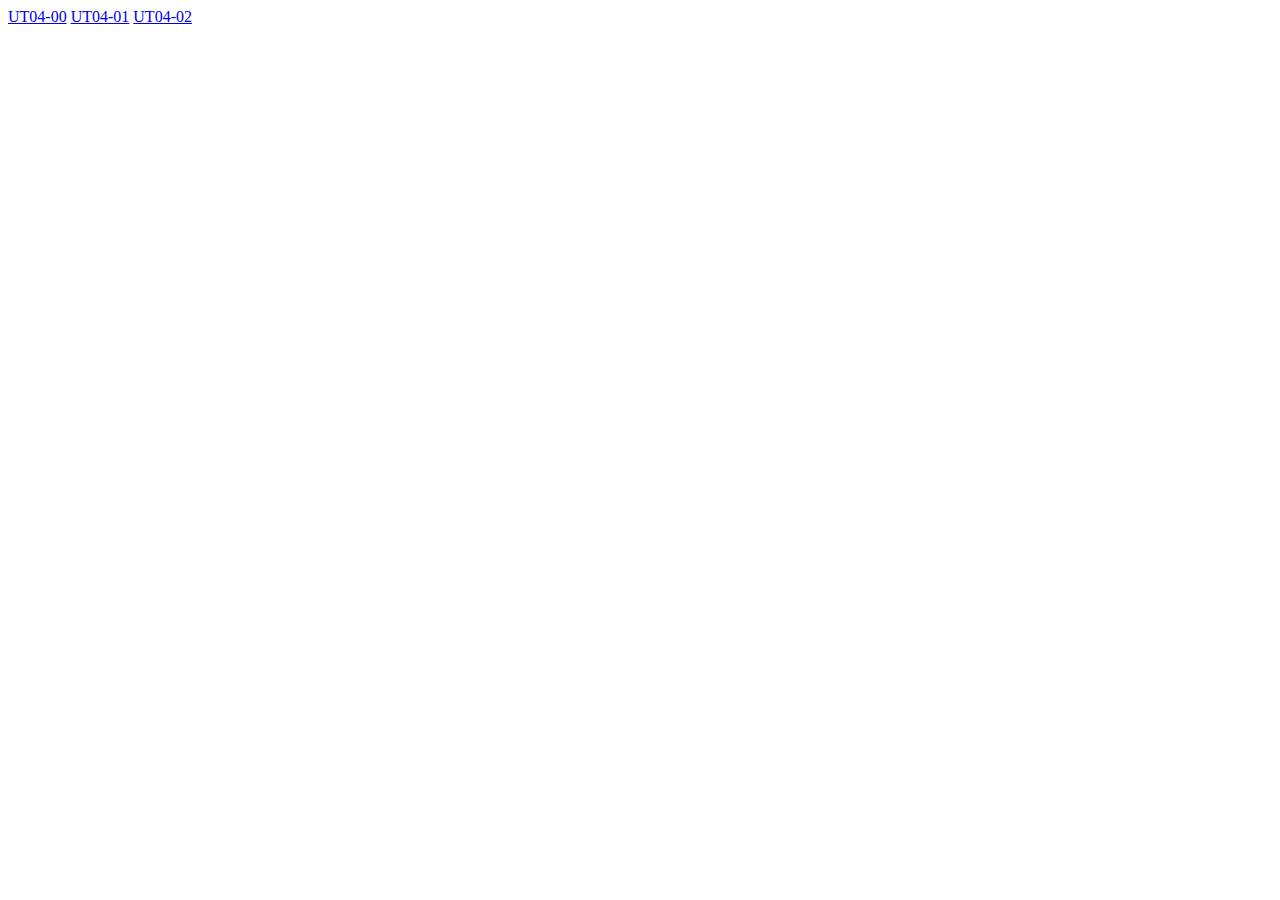
<file: index.html>
<!DOCTYPE html>
<html lang="en">
<head>
    <meta charset="UTF-8">
    <meta name="viewport" content="width=device-width, initial-scale=1.0">
    <title>Document</title>
</head>
<body>
    <a href="./DEW/UT04-00/index.html">UT04-00</a>
    <a href="./DEW/UT04-01/index.html">UT04-01</a>
    <a href="./DEW/UT04-02/index.html">UT04-02</a>
</body>
</html>
</file>
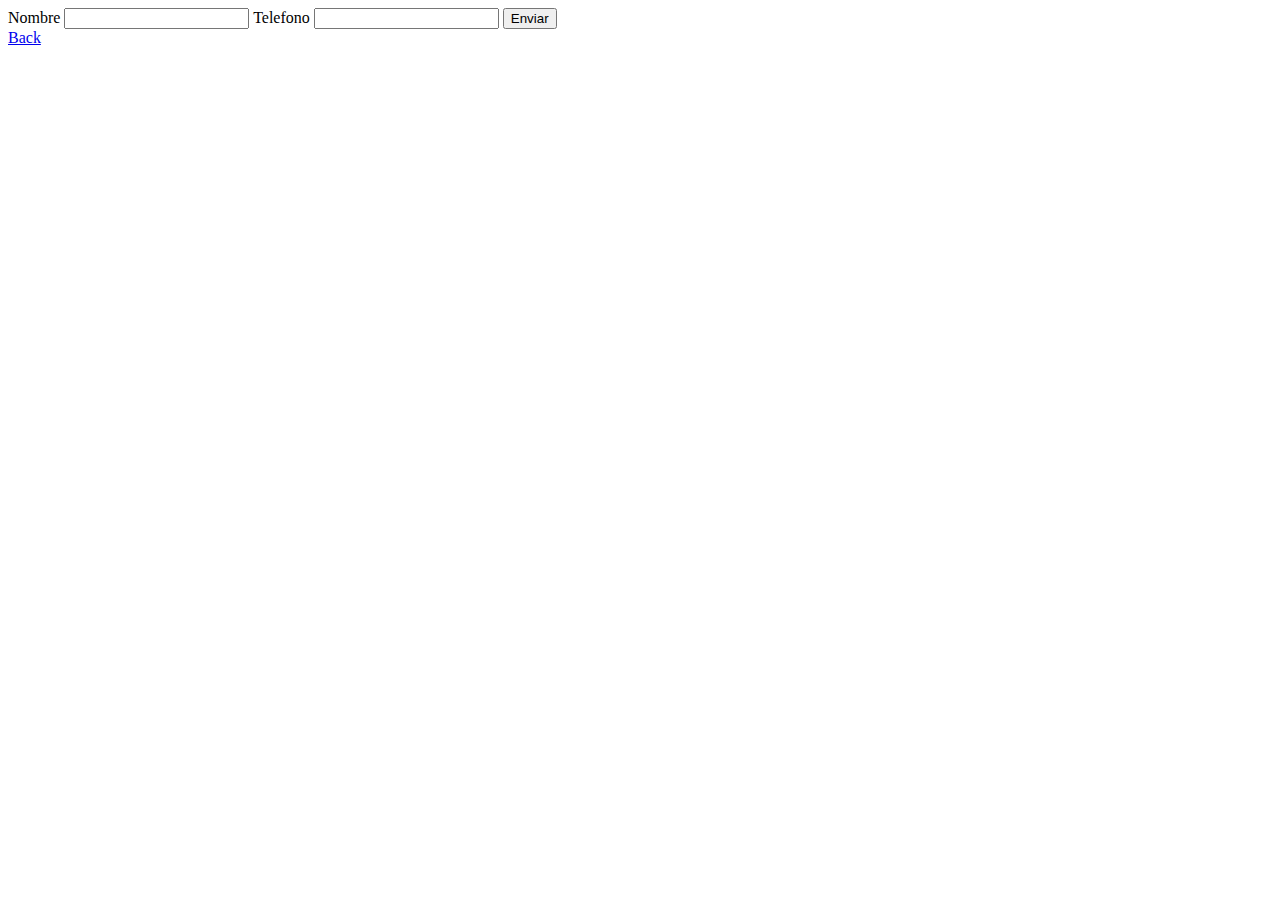
<file: UT04-00/index.html>
<!DOCTYPE html>
<html lang="en">
<head>
    <meta charset="UTF-8">
    <meta name="viewport" content="width=device-width, initial-scale=1.0">
    <title>Formulario</title>
</head>
<body>
    <form action="">
    <label for="nombre">Nombre</label>
    <input id="nombre" type="text">
    <label for="tel">Telefono</label>
    <input id="tel" type="tel">
    <input type="submit" value="Enviar">
    </form>
    <a href="../index.html">Back</a>
</body>
</html>
</file>
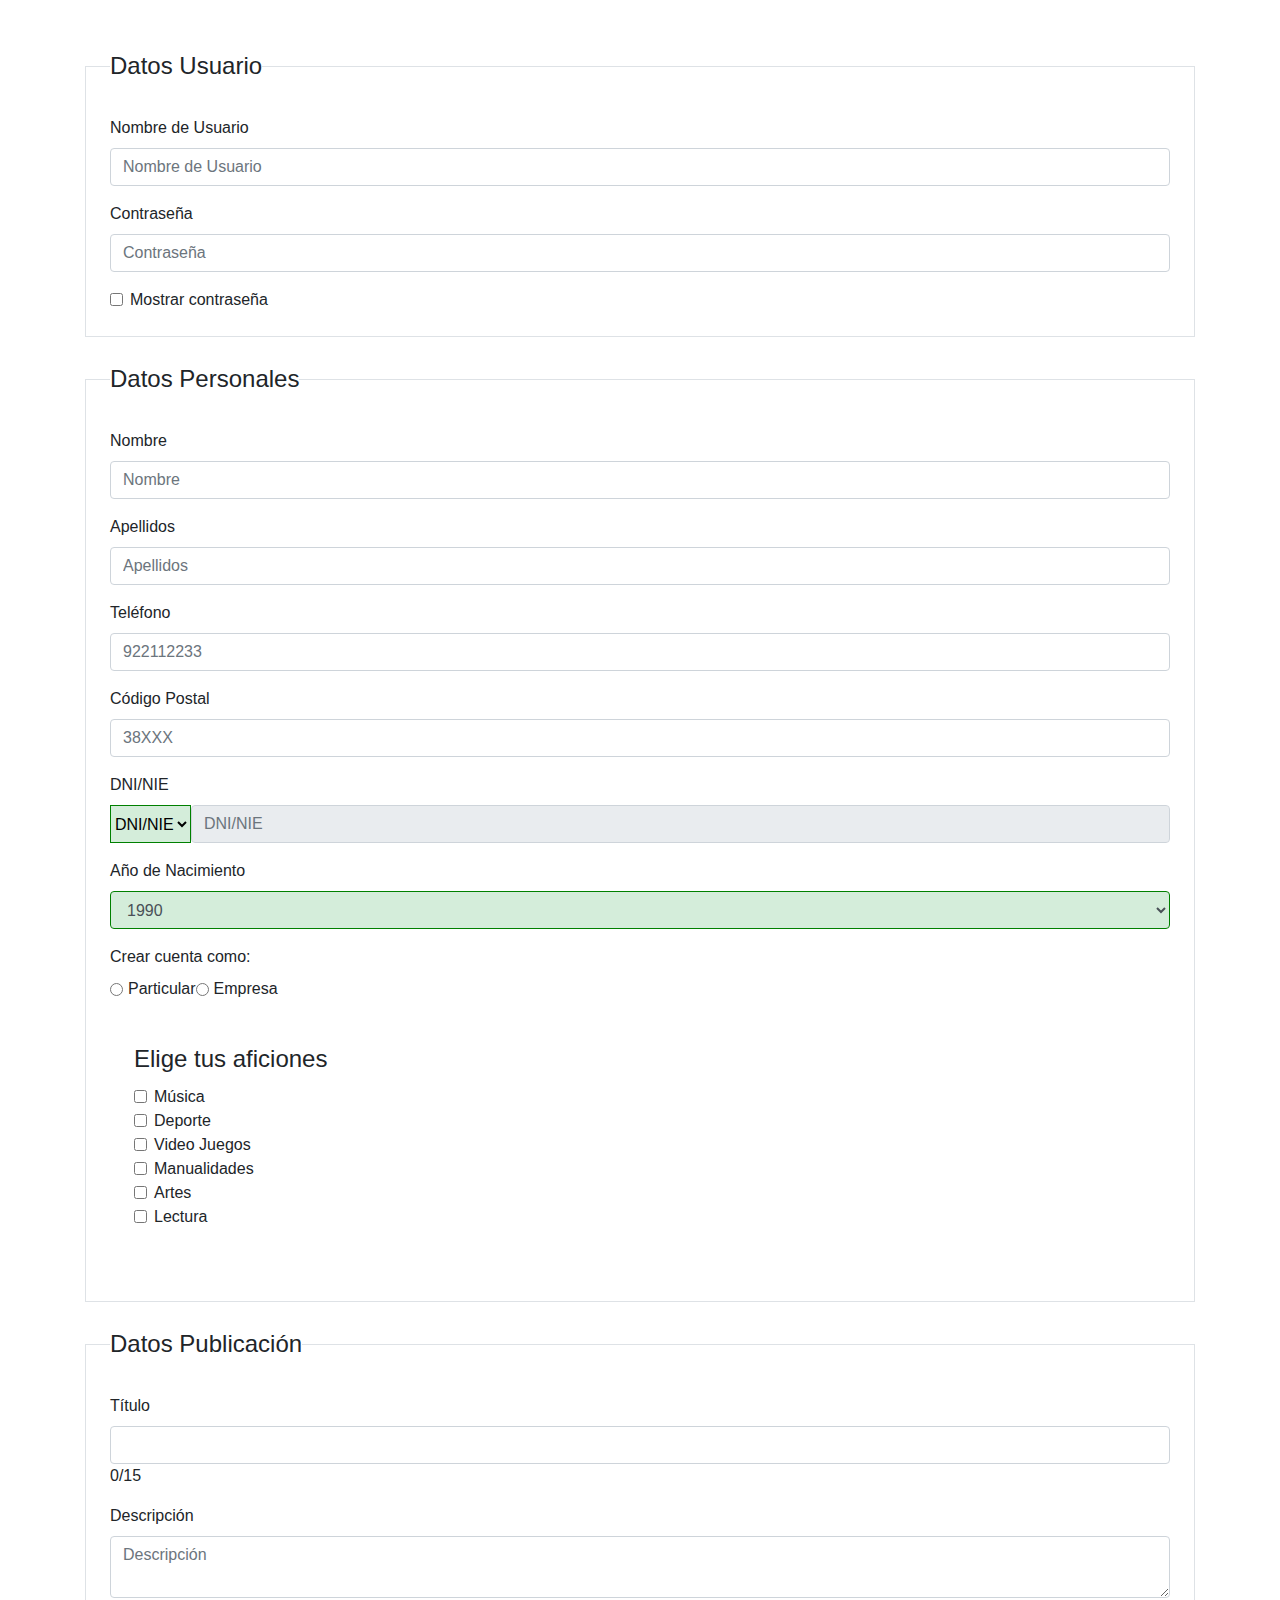
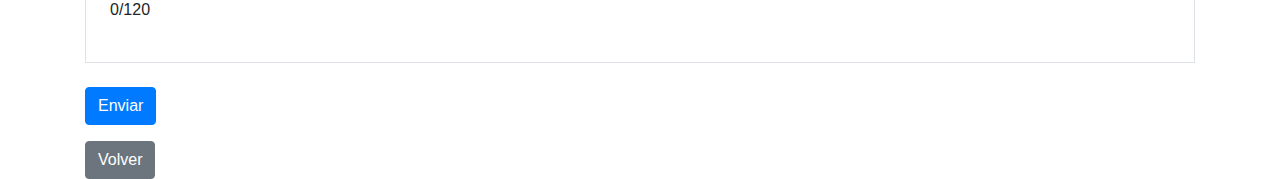
<file: UT04-01/index.html>
<!DOCTYPE html>
<html lang="en">
<head>
    <meta charset="UTF-8">
    <meta name="viewport" content="width=device-width, initial-scale=1.0">
    <title>Formulario</title>
    <!-- Vincular Bootstrap desde un CDN -->
    <link rel="stylesheet" href="https://stackpath.bootstrapcdn.com/bootstrap/4.5.2/css/bootstrap.min.css">
    <!-- Tu hoja de estilos personalizada (opcional) -->
    <link rel="stylesheet" href="./css/sylte.css">
</head>
<body>
    <div class="container mt-5">
        <form id="frm" action="https://www.w3schools.com/action_page.php" method="post" novalidate>
            <!-- Datos Usuario -->
            <fieldset class="border p-4 mb-4">
                <legend class="w-auto">Datos Usuario</legend>
                <div class="form-group">
                    <label for="nombreUser">Nombre de Usuario</label>
                    <input  name="NombreUsuario" id="nombreUser" type="text" class="form-control" placeholder="Nombre de Usuario" required minlength="1" required>
                    <span id="errorUser" class="errorText"></span>
                </div>
                <div class="form-group">
                    <label for="password">Contraseña</label>
                    <input name="Contrasena" id="password" type="password" class="form-control" placeholder="Contraseña" required>
                    <span id="errorPass" class="errorText"></span>
                </div>
                <div class="form-check">
                    <input type="checkbox" class="form-check-input" onclick="myFunction()">
                    <label for="Rememberpass" class="form-check-label">Mostrar contraseña</label>
                </div>
            </fieldset>

            <!-- Datos Personales -->
            <fieldset class="border p-4 mb-4">
                <legend class="w-auto">Datos Personales</legend>
                <div class="form-group">
                    <label for="nombre">Nombre</label>
                    <input id="nombre" name="Nombre" type="text" class="form-control" pattern="[A-Za-z]+" placeholder="Nombre" required>
                </div>
                <div class="form-group">
                    <label for="apellidos">Apellidos</label>
                    <input id="apellidos" name="Apellidos" type="text" class="form-control" placeholder="Apellidos" required>
                </div>
                <div class="form-group">
                    <label for="tel">Teléfono</label>
                    <input name="Telefono" id="tel" type="tel" class="form-control" placeholder="922112233" max="999999999" oninput="validarLongitudTelefono(this)"  required>
                </div>
                <div class="form-group">
                    <label for="codP">Código Postal</label>
                    <input name="CodigoPostal" id="codP" type="number" class="form-control" placeholder="38XXX" max="99999" oninput="validarLongitud(this)" required>
                </div>
                <div class="form-group">
                    <label for="dniText">DNI/NIE</label>
                    <div class="d-flex">
                        <select name="dniNie" id="dniNie" required onchange="habilitarInput()">
                            <option value="default" disabled selected>DNI/NIE</option>
                            <option value="DNI">DNI</option>
                            <option value="NIE">NIE</option>
                        </select>
                        <input id="dniText" name="TipoDocumento" type="text" class="form-control" placeholder="DNI/NIE" disabled required>
                    </div>
                </div>
                <div class="form-group">
                    <label for="year">Año de Nacimiento</label>
                    <select name="AnioNacimiento" id="year" class="form-control" required>
                        <option value="1990">1990</option>
                        <option value="1991">1991</option>
                        <option value="1992">1992</option>
                        <option value="1993">1993</option>
                        <option value="1994">1994</option>
                        <option value="1995">1995</option>
                        <option value="1996">1996</option>
                        <option value="1997">1997</option>
                        <option value="1998">1998</option>
                        <option value="1999">1999</option>
                        <option value="2000">2000</option>
                        <option value="2001">2001</option>
                        <option value="2002">2002</option>
                        <option value="2003">2003</option>
                        <option value="2004">2004</option>
                        <option value="2005">2005</option>
                        <option value="2006">2006</option>
                        <option value="2007">2007</option>
                        <option value="2008">2008</option>
                        <option value="2009">2009</option>
                        <option value="2010">2010</option>
                    </select>
                
                </div>
                <div class="form-group d-flex flex-column">
                    <label>Crear cuenta como:</label>
                    <div class="form-check form-check-inline">
                        <input type="radio" id="particular" name="CuentaComo" value="particular" class="form-check-input" required>
                        <label for="particular" class="form-check-label">Particular</label>
                        <input type="radio" id="empresa" name="CuentaComo" value="empresa" class="form-check-input" required>
                        <label for="empresa" class="form-check-label">Empresa</label>
                    </div>
                </div>

                           <!-- Aficiones -->
            <div class="p-4 mb-4">
                <legend class="w-auto">Elige tus aficiones</legend>
                <div class="form-check">
                    <input type="checkbox" id="aficiones1" name="aficiones1" value="Música" class="form-check-input">
                    <label for="aficiones1" class="form-check-label">Música</label>
                </div>
                <div class="form-check">
                    <input type="checkbox" id="aficiones2" name="aficiones2" value="Deporte" class="form-check-input">
                    <label for="aficiones2" class="form-check-label">Deporte</label>
                </div>
                <div class="form-check">
                    <input type="checkbox" id="aficiones3" name="aficiones3" value="Juegos" class="form-check-input">
                    <label for="aficiones3" class="form-check-label">Video Juegos</label>
                </div>
                <div class="form-check">
                    <input type="checkbox" id="aficiones4" name="aficiones4" value="Manualidades" class="form-check-input">
                    <label for="aficiones4" class="form-check-label">Manualidades</label>
                </div>
                <div class="form-check">
                    <input type="checkbox" id="aficiones5" name="aficiones5" value="Artes" class="form-check-input">
                    <label for="aficiones5" class="form-check-label">Artes</label>
                </div>
                <div class="form-check">
                    <input type="checkbox" id="aficiones6" name="aficiones6" value="Lectura" class="form-check-input">
                    <label for="aficiones6" class="form-check-label">Lectura</label>
                </div>
            </div>
            <input type="text" name="Aficiones" hidden>
            </fieldset>

            <!-- Datos Publicación -->
            <fieldset class="border p-4 mb-4">
                <legend class="w-auto">Datos Publicación</legend>
                <div class="form-group">
                    <label for="dptitle">Título</label>
                    <input type="text" id="dptitle" name="PublicacionTitulo" class="form-control" maxlength="15" required>
                    <span id="conttitle">0/15</span>
                </div>
                <div class="form-group">
                    <label for="description">Descripción</label>
                    <textarea name="PublicacionDescripcion" id="description" class="form-control" placeholder="Descripción" maxlength="120"  required></textarea>
                    <span id="contDesc">0/120</span>
                </div>
            </fieldset>

            <!-- Botón de Enviar -->
            <button type="submit" class="btn btn-primary">Enviar</button>
        </form>

        <!-- Enlace para regresar -->
        <a href="../index.html" class="btn btn-secondary mt-3">Volver</a>
    </div>

    <!-- Incluir jQuery, Popper.js y Bootstrap JS -->
    <script src="https://code.jquery.com/jquery-3.5.1.slim.min.js"></script>
    <script src="https://cdn.jsdelivr.net/npm/@popperjs/core@2.5.4/dist/umd/popper.min.js"></script>
    <script src="https://stackpath.bootstrapcdn.com/bootstrap/4.5.2/js/bootstrap.min.js"></script>
    <script src="./js/main.js"></script>
</body>
</html>
</file>
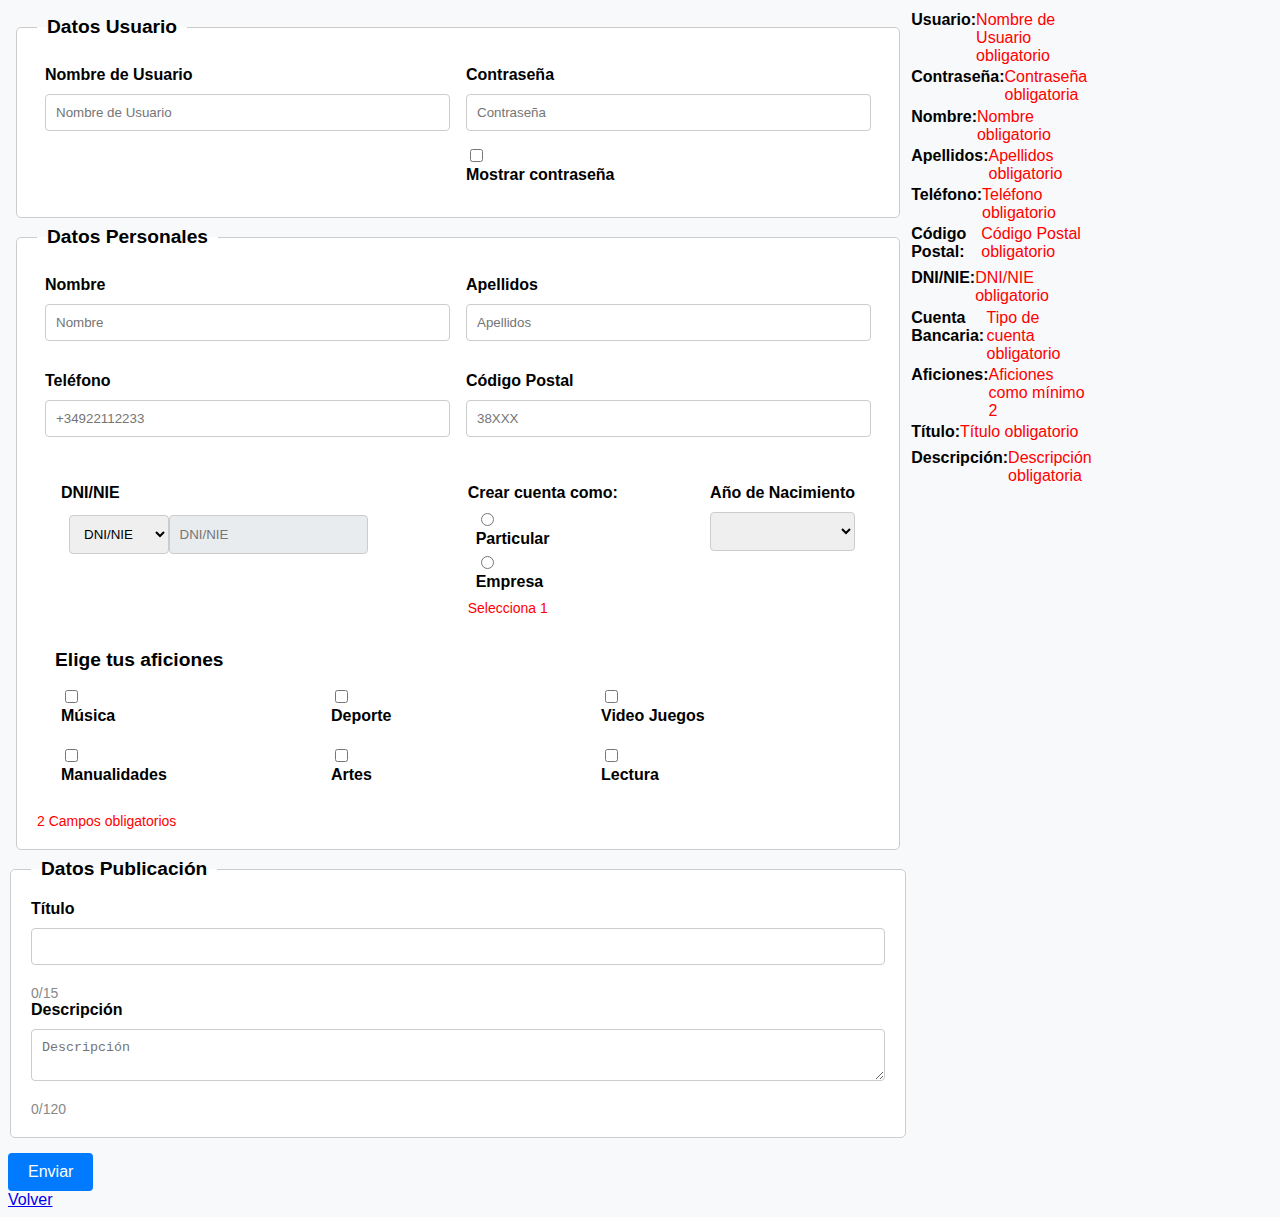
<file: UT04-02/index.html>
<!DOCTYPE html>
<html lang="en">
<head>
    <meta charset="UTF-8">
    <meta name="viewport" content="width=device-width, initial-scale=1.0">
    <title>Formulario</title>
    <link rel="stylesheet" href="./css/sylte.css">
</head>
<body>
    <main>
    <section>
        <form id="frm" action="https://www.w3schools.com/action_page.php" method="post" novalidate>
            <fieldset class="DatoUser">
                <legend>Datos Usuario</legend>
                <div>
                    <label for="nombreUser">Nombre de Usuario</label>
                    <input  name="NombreUsuario" id="nombreUser" type="text" placeholder="Nombre de Usuario" minlength="4" maxlength="20" required>
                    <span id="errorUser" class="errorText"></span>
                </div>
                <div>
                    <label for="password">Contraseña</label>
                    <input name="Contrasena" id="password" type="password" placeholder="Contraseña" pattern="[0-9]{8}$" maxlength="8" required>
                    <span id="errorPass" class="errorText"></span>
                    <div class="form-check">
                        <input id="checkbox" type="checkbox" class="form-check-input">
                        <label for="Rememberpass" class="form-check-label">Mostrar contraseña</label>
                    </div>
                </div>
            </fieldset>
            <fieldset class="DatoPersonal">
                <legend >Datos Personales</legend>
                <div>
                    <label for="nombre">Nombre</label>
                    <input id="nombre" name="Nombre" type="text" pattern="[A-Za-z]+" placeholder="Nombre" minlength="4" maxlength="20" required>
                    <span id="errorNombre" class="errorText"></span>
                </div>
                <div>
                    <label for="apellidos">Apellidos</label>
                    <input id="apellidos" name="Apellidos" type="text" placeholder="Apellidos" minlength="4" maxlength="20" required>
                    <span id="errorApellidos" class="errorText"></span>
                </div>
                <div>
                    <label for="tel">Teléfono</label>
                    <input name="Telefono" id="tel" type="tel" pattern="^\+34[0-9]{9}$" placeholder="+34922112233" maxlength="12" required>
                    <span id="errorTel" class="errorText"></span>
                </div>
                <div>
                    <label for="codP">Código Postal</label>
                    <input name="CodigoPostal" id="codP" type="text" pattern="^38[0-9]{3}$" placeholder="38XXX" maxlength="5" required>
                    <span id="errorCodP" class="errorText"></span>
                </div>
                <div class="DniCuentaNacimiento">
                    <div>
                    <div>
                    <label for="dniText">DNI/NIE</label>
                    <div class="DniNieCss">
                        <select name="DniNie" id="dniNie" required>
                            <option value="" disabled selected>DNI/NIE</option>
                            <option value="DNI">DNI</option>
                            <option value="NIE">NIE</option>
                        </select>
                        <input id="dniText" name="TipoDocumento" type="text" placeholder="DNI/NIE" pattern="([XYZxyz]\d{7}|[0-9]{8})[A-Za-z]" minlength="9" maxlength="9" disabled required>
                    </div>
                    <span id="errorDniNie" class="errorText"></span> 
                    </div>
                 
                   
                    <div class="form-group d-flex flex-column">
                        <label>Crear cuenta como:</label>
                        <div class="form-check form-check-inline">
                            <input type="radio" id="particular" name="CuentaComo" value="particular" class="form-check-input" required>
                            <label for="particular" class="form-check-label">Particular</label>
                            <input type="radio" id="empresa" name="CuentaComo" value="empresa" class="form-check-input" required>
                            <label for="empresa" class="form-check-label">Empresa</label>
                        </div>
                        <span id="errorCuenta" class="errorText">Selecciona 1</span>
                    </div>
                    <div  >
                        <label for="year">Año de Nacimiento</label>
                        <select name="AnioNacimiento" id="year" required>
                        </select>
                    </div>
                </div>
                </div>
            <div class="DivAficiones">
                <legend>Elige tus aficiones</legend>
                <div class="aficiones">
                <div class="form-check">
                    <input type="checkbox" id="aficiones1" value="MU" class="checkbox">
                    <label for="aficiones1" class="form-check-label">Música</label>
                </div>
                <div class="form-check">
                    <input type="checkbox" id="aficiones2" value="DE" class="checkbox">
                    <label for="aficiones2" class="form-check-label">Deporte</label>
                </div>
                <div class="form-check">
                    <input type="checkbox" id="aficiones3" value="VI" class="checkbox">
                    <label for="aficiones3" class="form-check-label">Video Juegos</label>
                </div>
                <div class="form-check">
                    <input type="checkbox" id="aficiones4" value="MA" class="checkbox">
                    <label for="aficiones4" class="form-check-label">Manualidades</label>
                </div>
                <div class="form-check">
                    <input type="checkbox" id="aficiones5" value="AR" class="checkbox">
                    <label for="aficiones5" class="form-check-label">Artes</label>
                </div>
                <div class="form-check">
                    <input type="checkbox" id="aficiones6" value="LE" class="checkbox">
                    <label for="aficiones6" class="form-check-label">Lectura</label>
                </div>
                </div>
            </div>
            <span id="errorAficiones" class="errorText">2 Campos obligatorios</span>
            <input type="text" name="Aficiones" id="hideAficiones" hidden required>
            </fieldset>
            <fieldset>
                <legend>Datos Publicación</legend>
                <div  >
                    <label for="dptitle">Título</label>
                    <input type="text" id="dptitle" name="PublicacionTitulo" minlength="4" maxlength="15" required>
                    <span id="conttitle">0/15</span>
                    <span id="errorTitle" class="errorText"></span>
                </div>
                <div  >
                    <label for="description">Descripción</label>
                    <textarea name="PublicacionDescripcion" id="description" placeholder="Descripción" minlength="4" maxlength="120"  required></textarea>
                    <span id="contDesc">0/120</span>
                    <span id="errorDesc" class="errorText"></span>
                </div>
            </fieldset>
            <button type="submit">Enviar</button>
        </form>
        <a href="../index.html">Volver</a>
    </section>
    <section id="logs">
        <div>
            <label for="validaUser">Usuario:</label>
            <span type="text" id="validaUser"> Nombre de Usuario obligatorio </span>
        </div>
        <div>
            <label for="validaPass">Contraseña:</label>
            <span type="password" id="validaPass"> Contraseña obligatoria </span>
        </div>
        <div>
            <label for="validaNombre">Nombre:</label>
            <span type="text" id="validaNombre"> Nombre obligatorio </span>
        </div>
        <div>
            <label for="validaApellidos">Apellidos:</label>
            <span type="text" id="validaApellidos"> Apellidos obligatorio </span>
        </div>
        <div>
            <label for="validaTel">Teléfono:</label>
            <span type="text" id="validaTel"> Teléfono obligatorio </span>
        </div>
        <div>
            <label for="validaCodP">Código Postal:</label>
            <span type="text" id="validaCodP"> Código Postal obligatorio </span>
        </div>
        <div>
            <label for="validaDniNie">DNI/NIE:</label>
            <span type="text" id="validaDniNie"> DNI/NIE obligatorio </span>
        </div>
        <div>
            <label for="validaCuenta">Cuenta Bancaria:</label>
            <span type="text" id="validaCuenta"> Tipo de cuenta obligatorio </span>
        </div>
        <div>
            <label for="validaAficiones">Aficiones:</label>
            <span type="text" id="validaAficiones"> Aficiones como mínimo 2 </span>
        </div>
        <div>
            <label for="validaTitle">Título:</label>
            <span type="text" id="validaTitle">Título obligatorio</span>
        </div>
        <div>
            <label for="validaDesc">Descripción:</label>
            <span id="validaDesc">Descripción obligatoria</span>
        </div>
    </section>
</main>

    <script type="module" src="./js/main.js" defer></script>
</body>
</html>
</file>
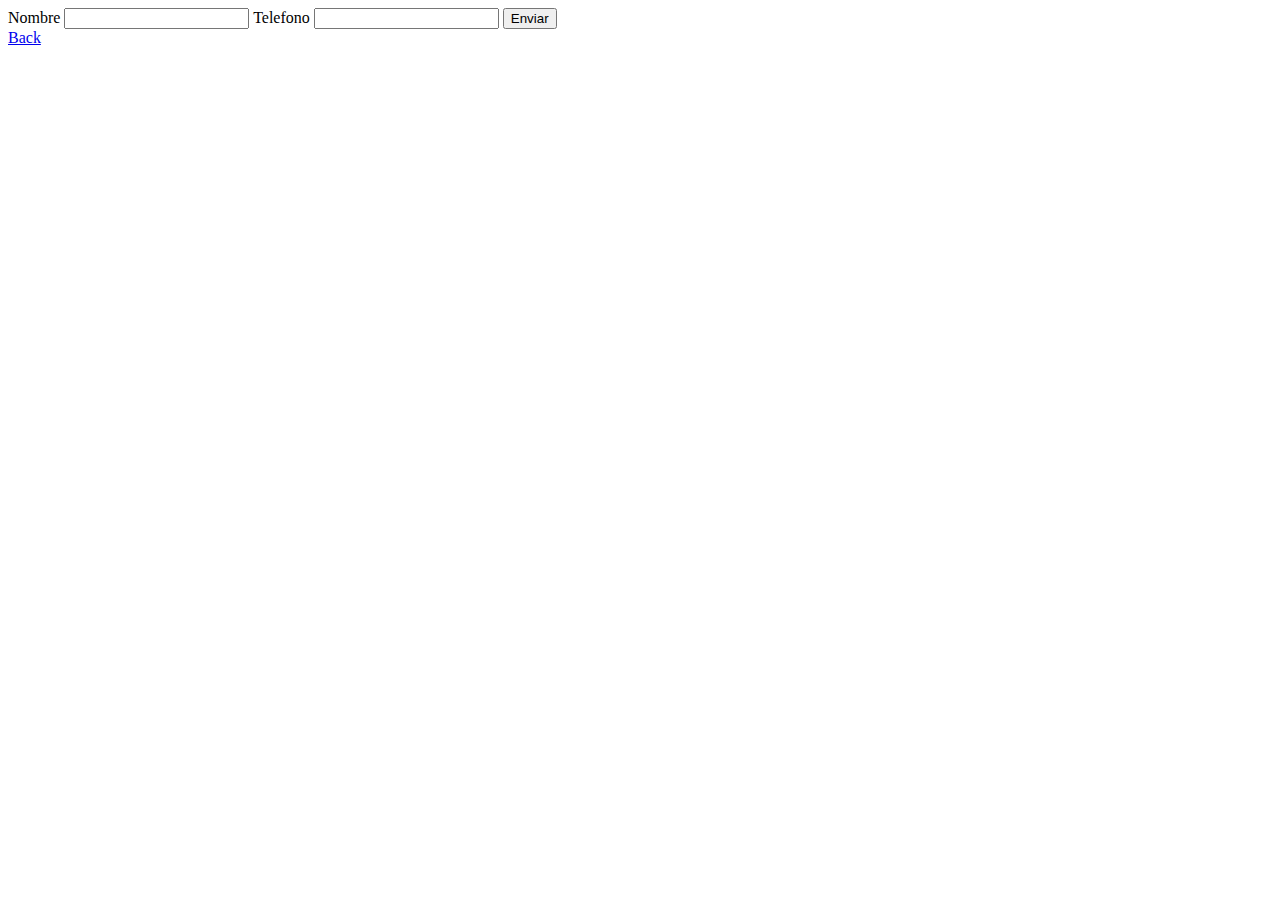
<file: DEW/UT04-00/index.html>
<!DOCTYPE html>
<html lang="en">
<head>
    <meta charset="UTF-8">
    <meta name="viewport" content="width=device-width, initial-scale=1.0">
    <title>Formulario</title>
</head>
<body>
    <form action="">
    <label for="nombre">Nombre</label>
    <input id="nombre" type="text">
    <label for="tel">Telefono</label>
    <input id="tel" type="tel">
    <input type="submit" value="Enviar">
    </form>
    <a href="../../index.html">Back</a>
</body>
</html>
</file>
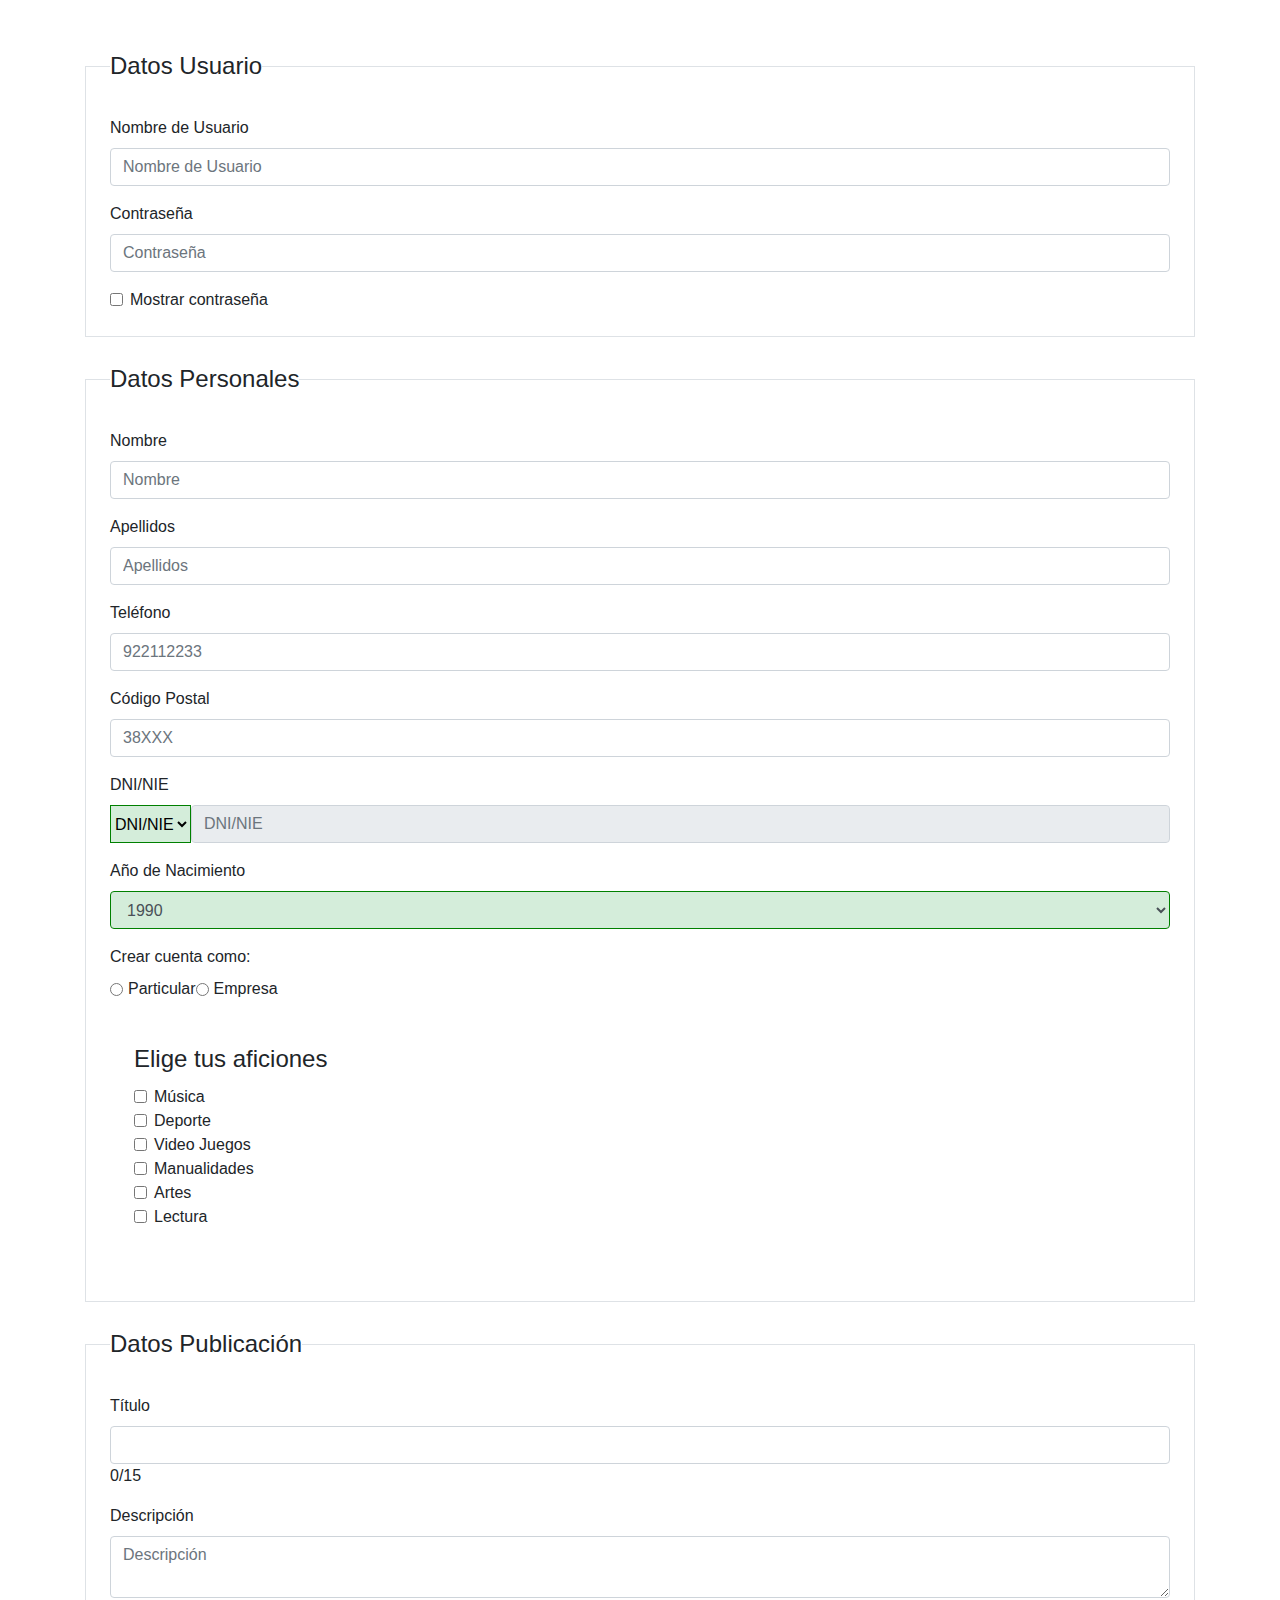
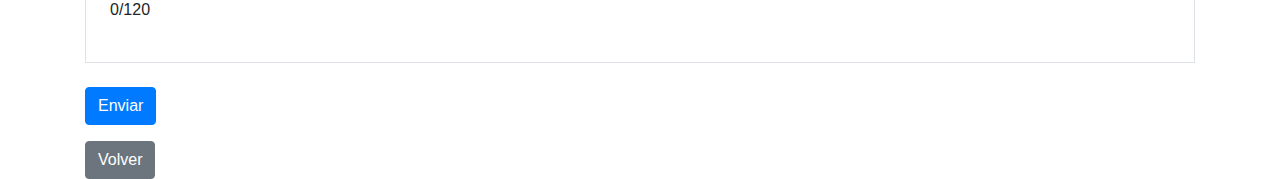
<file: DEW/UT04-01/index.html>
<!DOCTYPE html>
<html lang="en">
<head>
    <meta charset="UTF-8">
    <meta name="viewport" content="width=device-width, initial-scale=1.0">
    <title>Formulario</title>
    <!-- Vincular Bootstrap desde un CDN -->
    <link rel="stylesheet" href="https://stackpath.bootstrapcdn.com/bootstrap/4.5.2/css/bootstrap.min.css">
    <!-- Tu hoja de estilos personalizada (opcional) -->
    <link rel="stylesheet" href="./css/sylte.css">
</head>
<body>
    <div class="container mt-5">
        <form action="https://www.w3schools.com/action_page.php" method="post">
            <!-- Datos Usuario -->
            <fieldset class="border p-4 mb-4">
                <legend class="w-auto">Datos Usuario</legend>
                <div class="form-group">
                    <label for="nombreUser">Nombre de Usuario</label>
                    <input  name="nombreUser" id="nombreUser" type="text" class="form-control" placeholder="Nombre de Usuario" required minlength="1">
                </div>
                <div class="form-group">
                    <label for="password">Contraseña</label>
                    <input name="password" id="password" type="password" class="form-control" placeholder="Contraseña" required>
                </div>
                <div class="form-check">
                    <input type="checkbox" class="form-check-input" onclick="myFunction()">
                    <label for="Rememberpass" class="form-check-label">Mostrar contraseña</label>
                </div>
            </fieldset>

            <!-- Datos Personales -->
            <fieldset class="border p-4 mb-4">
                <legend class="w-auto">Datos Personales</legend>
                <div class="form-group">
                    <label for="nombre">Nombre</label>
                    <input id="nombre" name="nombre" type="text" class="form-control" placeholder="Nombre" required>
                </div>
                <div class="form-group">
                    <label for="apellidos">Apellidos</label>
                    <input id="apellidos" name="apellidos" type="text" class="form-control" placeholder="Apellidos" required>
                </div>
                <div class="form-group">
                    <label for="tel">Teléfono</label>
                    <input name="tel" id="tel" type="tel" class="form-control" placeholder="922112233" max="999999999" oninput="validarLongitudTelefono(this)"  required>
                </div>
                <div class="form-group">
                    <label for="codP">Código Postal</label>
                    <input id="codP" type="number" class="form-control" placeholder="38XXX" max="99999" oninput="validarLongitud(this)" required>
                </div>
                <div class="form-group">
                    <label for="dniText">DNI/NIE</label>
                    <div class="d-flex">
                        <select name="dniNie" id="dniNie" required onchange="habilitarInput()">
                            <option value="default" disabled selected>DNI/NIE</option>
                            <option value="DNI">DNI</option>
                            <option value="NIE">NIE</option>
                        </select>
                        <input id="dniText" name="dniNieValue" type="text" class="form-control" placeholder="DNI/NIE" disabled required>
                    </div>
                </div>
                <div class="form-group">
                    <label for="year">Año de Nacimiento</label>
                    <select name="year" id="year" class="form-control" required>
                        <option value="1990">1990</option>
                        <option value="1991">1991</option>
                        <option value="1992">1992</option>
                        <option value="1993">1993</option>
                        <option value="1994">1994</option>
                        <option value="1995">1995</option>
                        <option value="1996">1996</option>
                        <option value="1997">1997</option>
                        <option value="1998">1998</option>
                        <option value="1999">1999</option>
                        <option value="2000">2000</option>
                        <option value="2001">2001</option>
                        <option value="2002">2002</option>
                        <option value="2003">2003</option>
                        <option value="2004">2004</option>
                        <option value="2005">2005</option>
                        <option value="2006">2006</option>
                        <option value="2007">2007</option>
                        <option value="2008">2008</option>
                        <option value="2009">2009</option>
                        <option value="2010">2010</option>
                        <option value="2011">2011</option>
                        <option value="2012">2012</option>
                        <option value="2013">2013</option>
                        <option value="2014">2014</option>
                        <option value="2015">2015</option>
                        <option value="2016">2016</option>
                        <option value="2017">2017</option>
                        <option value="2018">2018</option>
                        <option value="2019">2019</option>
                        <option value="2020">2020</option>
                        <option value="2021">2021</option>
                        <option value="2022">2022</option>
                        <option value="2023">2023</option>
                        <option value="2024">2024</option>
                    </select>
                
                </div>
                <div class="form-group d-flex flex-column">
                    <label>Crear cuenta como:</label>
                    <div class="form-check form-check-inline">
                        <input type="radio" id="particular" name="particulaEmpresa" value="particular" class="form-check-input" required>
                        <label for="particular" class="form-check-label">Particular</label>
                        <input type="radio" id="empresa" name="particulaEmpresa" value="empresa" class="form-check-input" required>
                        <label for="empresa" class="form-check-label">Empresa</label>
                    </div>
                </div>

                           <!-- Aficiones -->
            <div class="p-4 mb-4">
                <legend class="w-auto">Elige tus aficiones</legend>
                <div class="form-check">
                    <input type="checkbox" id="aficiones1" name="aficiones1" value="Música" class="form-check-input">
                    <label for="aficiones1" class="form-check-label">Música</label>
                </div>
                <div class="form-check">
                    <input type="checkbox" id="aficiones2" name="aficiones2" value="Deporte" class="form-check-input">
                    <label for="aficiones2" class="form-check-label">Deporte</label>
                </div>
                <div class="form-check">
                    <input type="checkbox" id="aficiones3" name="aficiones3" value="Juegos" class="form-check-input">
                    <label for="aficiones3" class="form-check-label">Video Juegos</label>
                </div>
                <div class="form-check">
                    <input type="checkbox" id="aficiones4" name="aficiones4" value="Manualidades" class="form-check-input">
                    <label for="aficiones4" class="form-check-label">Manualidades</label>
                </div>
                <div class="form-check">
                    <input type="checkbox" id="aficiones5" name="aficiones5" value="Artes" class="form-check-input">
                    <label for="aficiones5" class="form-check-label">Artes</label>
                </div>
                <div class="form-check">
                    <input type="checkbox" id="aficiones6" name="aficiones6" value="Lectura" class="form-check-input">
                    <label for="aficiones6" class="form-check-label">Lectura</label>
                </div>
            </div>
            </fieldset>

            <!-- Datos Publicación -->
            <fieldset class="border p-4 mb-4">
                <legend class="w-auto">Datos Publicación</legend>
                <div class="form-group">
                    <label for="dptitle">Título</label>
                    <input type="text" id="dptitle" name="dptitle" class="form-control" maxlength="15" required>
                    <span id="conttitle">0/15</span>
                </div>
                <div class="form-group">
                    <label for="description">Descripción</label>
                    <textarea name="description" id="description" class="form-control" placeholder="Descripción" maxlength="120"  required></textarea>
                    <span id="contDesc">0/120</span>
                </div>
            </fieldset>

            <!-- Botón de Enviar -->
            <button type="submit" class="btn btn-primary">Enviar</button>
        </form>

        <!-- Enlace para regresar -->
        <a href="../../index.html" class="btn btn-secondary mt-3">Volver</a>
    </div>

    <!-- Incluir jQuery, Popper.js y Bootstrap JS -->
    <script src="https://code.jquery.com/jquery-3.5.1.slim.min.js"></script>
    <script src="https://cdn.jsdelivr.net/npm/@popperjs/core@2.5.4/dist/umd/popper.min.js"></script>
    <script src="https://stackpath.bootstrapcdn.com/bootstrap/4.5.2/js/bootstrap.min.js"></script>
    <script src="./js/main.js"></script>
</body>
</html>
</file>
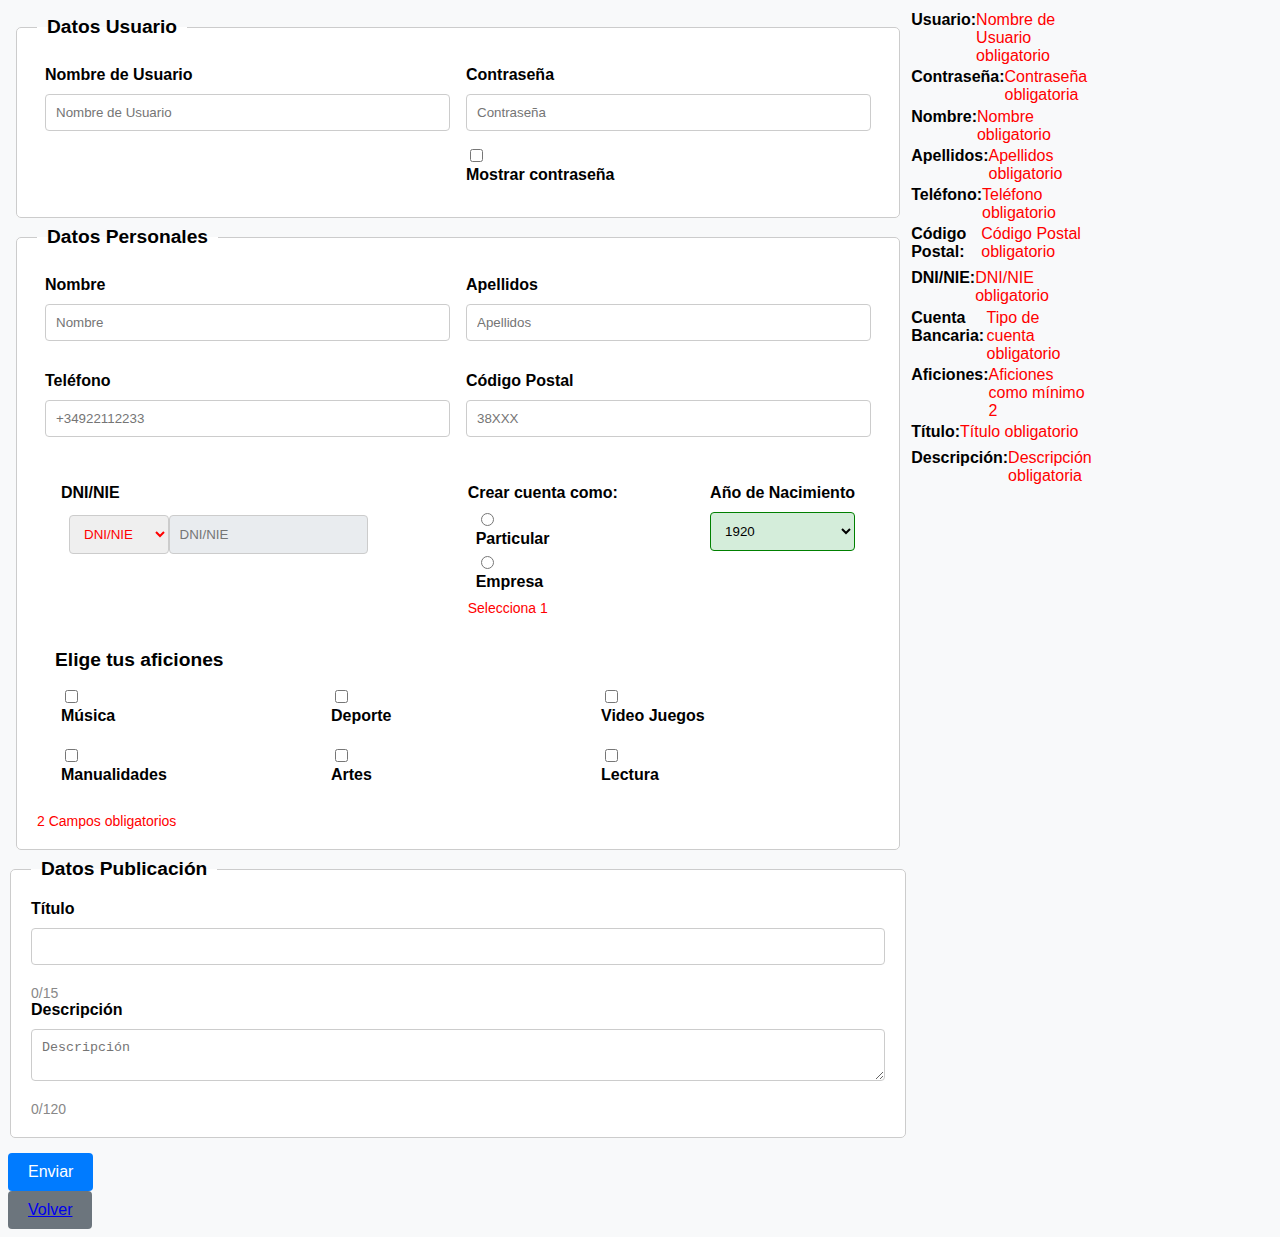
<file: DEW/UT04-02/index.html>
<!DOCTYPE html>
<html lang="en">
<head>
    <meta charset="UTF-8">
    <meta name="viewport" content="width=device-width, initial-scale=1.0">
    <title>Formulario</title>
    <link rel="stylesheet" href="./css/sylte.css">
</head>
<body>
    <main>
    <section>
        <form id="frm" action="http://www.w3schools.com/action_page.php" method="post" novalidate>
            <fieldset class="DatoUser">
                <legend>Datos Usuario</legend>
                <div>
                    <label for="nombreUser">Nombre de Usuario</label>
                    <input  name="NombreUsuario" id="nombreUser" type="text" placeholder="Nombre de Usuario" minlength="4" maxlength="20" required>
                    <span id="errorUser" class="errorText"></span>
                </div>
                <div>
                    <label for="password">Contraseña</label>
                    <input name="Contrasena" id="password" type="password" placeholder="Contraseña" pattern="[0-9]{8}$" maxlength="8" required>
                    <span id="errorPass" class="errorText"></span>
                    <div class="form-check">
                        <input id="checkbox" type="checkbox" class="form-check-input">
                        <label for="Rememberpass" class="form-check-label">Mostrar contraseña</label>
                    </div>
                </div>
            </fieldset>
            <fieldset class="DatoPersonal">
                <legend >Datos Personales</legend>
                <div>
                    <label for="nombre">Nombre</label>
                    <input id="nombre" name="Nombre" type="text" pattern="[A-Za-z]+" placeholder="Nombre" minlength="4" maxlength="20" required>
                    <span id="errorNombre" class="errorText"></span>
                </div>
                <div>
                    <label for="apellidos">Apellidos</label>
                    <input id="apellidos" name="Apellidos" type="text" placeholder="Apellidos" minlength="4" maxlength="20" required>
                    <span id="errorApellidos" class="errorText"></span>
                </div>
                <div>
                    <label for="tel">Teléfono</label>
                    <input name="Telefono" id="tel" type="tel" pattern="^\+34[0-9]{9}$" placeholder="+34922112233" maxlength="12" required>
                    <span id="errorTel" class="errorText"></span>
                </div>
                <div>
                    <label for="codP">Código Postal</label>
                    <input name="CodigoPostal" id="codP" type="text" pattern="^38[0-9]{3}$" placeholder="38XXX" maxlength="5" required>
                    <span id="errorCodP" class="errorText"></span>
                </div>
                <div class="DniCuentaNacimiento">
                    <div>
                    <div>
                    <label for="dniText">DNI/NIE</label>
                    <div class="DniNieCss">
                        <select name="DniNie" id="dniNie" required>
                            <option value="" disabled selected>DNI/NIE</option>
                            <option value="DNI">DNI</option>
                            <option value="NIE">NIE</option>
                        </select>
                        <input id="dniText" name="TipoDocumento" type="text" placeholder="DNI/NIE" pattern="([XYZxyz]\d{7}|[0-9]{8})[A-Za-z]" minlength="9" maxlength="9" disabled required>
                    </div>
                    <span id="errorDniNie" class="errorText"></span> 
                    </div>
                 
                   
                    <div class="form-group d-flex flex-column">
                        <label>Crear cuenta como:</label>
                        <div class="form-check form-check-inline">
                            <input type="radio" id="particular" name="CuentaComo" value="particular" class="form-check-input" required>
                            <label for="particular" class="form-check-label">Particular</label>
                            <input type="radio" id="empresa" name="CuentaComo" value="empresa" class="form-check-input" required>
                            <label for="empresa" class="form-check-label">Empresa</label>
                        </div>
                        <span id="errorCuenta" class="errorText">Selecciona 1</span>
                    </div>
                    <div>
                        <label for="year">Año de Nacimiento</label>
                        <select name="AnioNacimiento" id="year" required>
                        </select>
                    </div>
                </div>
                </div>
                <div class="DivAficiones">
                    <legend>Elige tus aficiones</legend>
                    <div class="aficiones">
                        <div class="form-check">
                            <input type="checkbox" id="aficiones1" value="MU" class="checkbox">
                            <label for="aficiones1" class="form-check-label">Música</label>
                        </div>
                        <div class="form-check">
                            <input type="checkbox" id="aficiones2" value="DE" class="checkbox">
                            <label for="aficiones2" class="form-check-label">Deporte</label>
                        </div>
                        <div class="form-check">
                            <input type="checkbox" id="aficiones3" value="VI" class="checkbox">
                            <label for="aficiones3" class="form-check-label">Video Juegos</label>
                        </div>
                        <div class="form-check">
                            <input type="checkbox" id="aficiones4" value="MA" class="checkbox">
                            <label for="aficiones4" class="form-check-label">Manualidades</label>
                        </div>
                        <div class="form-check">
                            <input type="checkbox" id="aficiones5" value="AR" class="checkbox">
                            <label for="aficiones5" class="form-check-label">Artes</label>
                        </div>
                        <div class="form-check">
                            <input type="checkbox" id="aficiones6" value="LE" class="checkbox">
                            <label for="aficiones6" class="form-check-label">Lectura</label>
                        </div>
                    </div>
                </div>
                <span id="errorAficiones" class="errorText">2 Campos obligatorios</span>
                <input type="text" name="Aficiones" id="hideAficiones" value="" required hidden>
            </fieldset>
            <fieldset>
                <legend>Datos Publicación</legend>
                <div  >
                    <label for="dptitle">Título</label>
                    <input type="text" id="dptitle" name="PublicacionTitulo" minlength="4" maxlength="15" required>
                    <span id="conttitle">0/15</span>
                    <span id="errorTitle" class="errorText"></span>
                </div>
                <div  >
                    <label for="description">Descripción</label>
                    <textarea name="PublicacionDescripcion" id="description" placeholder="Descripción" minlength="4" maxlength="120"  required></textarea>
                    <span id="contDesc">0/120</span>
                    <span id="errorDesc" class="errorText"></span>
                </div>
            </fieldset>
            <button type="submit">Enviar</button>
        </form>
        <button class="back"><a href="../../index.html">Volver</a></button>
    </section>
    <section id="logs">
        <div>
            <label for="validaUser">Usuario:</label>
            <span type="text" id="validaUser"> Nombre de Usuario obligatorio </span>
        </div>
        <div>
            <label for="validaPass">Contraseña:</label>
            <span type="password" id="validaPass"> Contraseña obligatoria </span>
        </div>
        <div>
            <label for="validaNombre">Nombre:</label>
            <span type="text" id="validaNombre"> Nombre obligatorio </span>
        </div>
        <div>
            <label for="validaApellidos">Apellidos:</label>
            <span type="text" id="validaApellidos"> Apellidos obligatorio </span>
        </div>
        <div>
            <label for="validaTel">Teléfono:</label>
            <span type="text" id="validaTel"> Teléfono obligatorio </span>
        </div>
        <div>
            <label for="validaCodP">Código Postal:</label>
            <span type="text" id="validaCodP"> Código Postal obligatorio </span>
        </div>
        <div>
            <label for="validaDniNie">DNI/NIE:</label>
            <span type="text" id="validaDniNie"> DNI/NIE obligatorio </span>
        </div>
        <div>
            <label for="validaCuenta">Cuenta Bancaria:</label>
            <span type="text" id="validaCuenta"> Tipo de cuenta obligatorio </span>
        </div>
        <div>
            <label for="validaAficiones">Aficiones:</label>
            <span type="text" id="validaAficiones"> Aficiones como mínimo 2 </span>
        </div>
        <div>
            <label for="validaTitle">Título:</label>
            <span type="text" id="validaTitle">Título obligatorio</span>
        </div>
        <div>
            <label for="validaDesc">Descripción:</label>
            <span id="validaDesc">Descripción obligatoria</span>
        </div>
    </section>
</main>

    <script type="module" src="./js/main.js" defer></script>
</body>
</html>
</file>
<file: UT04-01/css/sylte.css>
/* Estilo para campos válidos */
input:valid, select:valid, textarea:valid {
    border-color: green; /* Color de borde para campos válidos */
    background-color: #d4edda; /* Fondo verde claro para campos válidos */
}

input:required:focus:invalid, select:required:focus:invalid, textarea:required:focus:invalid{
    border-color: red; 
    background-color: #f8d7da; 
}

.errorText{
   color: red; 
}
</file>
<file: UT04-02/css/sylte.css>
/* Estilo para campos válidos */
input:valid, select:valid, textarea:valid {
    border-color: green; /* Color de borde para campos válidos */
    background-color: #d4edda; /* Fondo verde claro para campos válidos */
}


input[type="text"], input[type="password"], input[type="tel"], input[type="number"], select, textarea {
    width: 100%;
    padding: 10px;
    margin: 5px 0 15px;
    border: 1px solid #ccc;
    border-radius: 4px;
    box-sizing: border-box;
}

input[type="checkbox"], input[type="radio"] {
    margin-right: 10px;
}

input[type="text"]:disabled, input[type="password"]:disabled, select:disabled {
    background-color: #e9ecef;
    cursor: not-allowed;
}

/* Estilo general del formulario */
body {
    font-family: Arial, sans-serif;
    background-color: #f8f9fa;
}
main {
    display: grid;
    grid-template-columns: 1fr 0.5fr;
}

fieldset {
    border: 1px solid #ccc;
    padding: 20px;
    margin-bottom: 15px;
    border-radius: 5px;
    background-color: #fff;
}
fieldset > div {
    display: flex;
    flex-direction: column;
}


legend {
    font-size: 1.2em;
    font-weight: bold;
    padding: 0 10px;
}

label {
    display: block;
    font-weight: bold;
    margin-bottom: 5px;
}


button {
    padding: 10px 20px;
    font-size: 1rem;
    cursor: pointer;
    border: none;
    border-radius: 4px;
    background-color: #007bff;
    color: white;
    transition: background-color 0.3s ease;
}

button:hover {
    background-color: #0056b3;
}



/* Estilo para los contadores de caracteres */
#conttitle, #contDesc {
    display: block;
    margin-top: 5px;
    font-size: 0.875em;
    color: #888;
}

/* Estilo de los botones adicionales */
a.btn {
    text-align: center;
    display: inline-block;
    padding: 10px 20px;
    font-size: 1rem;
    border: 1px solid #ccc;
    border-radius: 4px;
    background-color: #6c757d;
    color: white;
    text-decoration: none;
}

a.btn:hover {
    background-color: #5a6268;
}

.errorText {
    color: red;
    font-size: 0.875em;
}

#logs > div {
    display: flex;
    flex-direction: row;
    margin: 0.2rem;
}
#logs > div > span{
color: red;
}



@media screen and (min-width: 900px) {
    form{
        min-width: 900px;
    }

    .DatoUser {
        display: grid;
        grid-template-columns: 1fr 1fr;
        margin: 0.5rem;
    }
    .DatoUser > div{
        margin: 0.5rem;
    }
    
    .DatoPersonal {
        display: grid;
        grid-template-columns: 1fr 1fr;
        margin: 0.5rem;
    }
    .DatoPersonal div{
        margin: 0.5rem;
    }
    
    .DniCuentaNacimiento{
        display: grid;
        grid-column: 1/3;
        margin: 0.5rem;
    }
    
    .DniCuentaNacimiento > div{
        display: flex;
        flex-direction: row;
        margin: 0.5rem;
        justify-content: space-between;
    }
    .DniNieCss{
        display: grid;
        grid-template-columns: 1fr 2fr;
        margin: 0.5rem;
    }
    
    .DivAficiones{
        display: grid;
        grid-column: 1/3;
        margin: 0.5rem;
    }
    
    .aficiones{
        display: grid;
        grid-template-columns: 1fr 1fr 1fr;
    }
    
  }
</file>
<file: DEW/UT04-01/css/sylte.css>
/* Estilo para campos válidos */
input:valid, select:valid, textarea:valid {
    border-color: green; /* Color de borde para campos válidos */
    background-color: #d4edda; /* Fondo verde claro para campos válidos */
}

input:required:focus:invalid, select:required:focus:invalid, textarea:required:focus:invalid{
    border-color: red; 
    background-color: #f8d7da; 
}
</file>
<file: DEW/UT04-02/css/sylte.css>
/* Estilo para campos válidos */
input:valid, select:valid, textarea:valid {
    border-color: green; /* Color de borde para campos válidos */
    background-color: #d4edda; /* Fondo verde claro para campos válidos */
}


input[type="text"], input[type="password"], input[type="tel"], input[type="number"], select, textarea {
    width: 100%;
    padding: 10px;
    margin: 5px 0 15px;
    border: 1px solid #ccc;
    border-radius: 4px;
    box-sizing: border-box;
}

input[type="checkbox"], input[type="radio"] {
    margin-right: 10px;
}

input[type="text"]:disabled, input[type="password"]:disabled, select:disabled {
    background-color: #e9ecef;
    cursor: not-allowed;
}

/* Estilo general del formulario */
body {
    font-family: Arial, sans-serif;
    background-color: #f8f9fa;
}
main {
    display: grid;
    grid-template-columns: 1fr 0.5fr;
}

fieldset {
    border: 1px solid #ccc;
    padding: 20px;
    margin-bottom: 15px;
    border-radius: 5px;
    background-color: #fff;
}
fieldset > div {
    display: flex;
    flex-direction: column;
}


legend {
    font-size: 1.2em;
    font-weight: bold;
    padding: 0 10px;
}

label {
    display: block;
    font-weight: bold;
    margin-bottom: 5px;
}


button {
    padding: 10px 20px;
    font-size: 1rem;
    cursor: pointer;
    border: none;
    border-radius: 4px;
    background-color: #007bff;
    color: white;
    transition: background-color 0.3s ease;
}

button:hover {
    background-color: #0056b3;
}
.back {
    padding: 10px 20px;
    font-size: 1rem;
    cursor: pointer;
    border: none;
    border-radius: 4px;
    background-color: #6c757d;
    color: white;
    transition: background-color 0.3s ease;
}


/* Estilo para los contadores de caracteres */
#conttitle, #contDesc {
    display: block;
    margin-top: 5px;
    font-size: 0.875em;
    color: #888;
}

/* Estilo de los botones adicionales */
a.btn {
    text-align: center;
    display: inline-block;
    padding: 10px 20px;
    font-size: 1rem;
    border: 1px solid #ccc;
    border-radius: 4px;
    background-color: #6c757d;
    color: white;
    text-decoration: none;
}

a.btn:hover {
    background-color: #5a6268;
}

.errorText {
    color: red;
    font-size: 0.875em;
}

#logs > div {
    display: flex;
    flex-direction: row;
    margin: 0.2rem;
}
#logs > div > span{
color: red;
}



@media screen and (min-width: 900px) {
    form{
        min-width: 900px;
    }

    .DatoUser {
        display: grid;
        grid-template-columns: 1fr 1fr;
        margin: 0.5rem;
    }
    .DatoUser > div{
        margin: 0.5rem;
    }
    
    .DatoPersonal {
        display: grid;
        grid-template-columns: 1fr 1fr;
        margin: 0.5rem;
    }
    .DatoPersonal div{
        margin: 0.5rem;
    }
    
    .DniCuentaNacimiento{
        display: grid;
        grid-column: 1/3;
        margin: 0.5rem;
    }
    
    .DniCuentaNacimiento > div{
        display: flex;
        flex-direction: row;
        margin: 0.5rem;
        justify-content: space-between;
    }
    .DniNieCss{
        display: grid;
        grid-template-columns: 1fr 2fr;
        margin: 0.5rem;
    }
    
    .DivAficiones{
        display: grid;
        grid-column: 1/3;
        margin: 0.5rem;
    }
    
    .aficiones{
        display: grid;
        grid-template-columns: 1fr 1fr 1fr;
    }
    
  }
</file>
